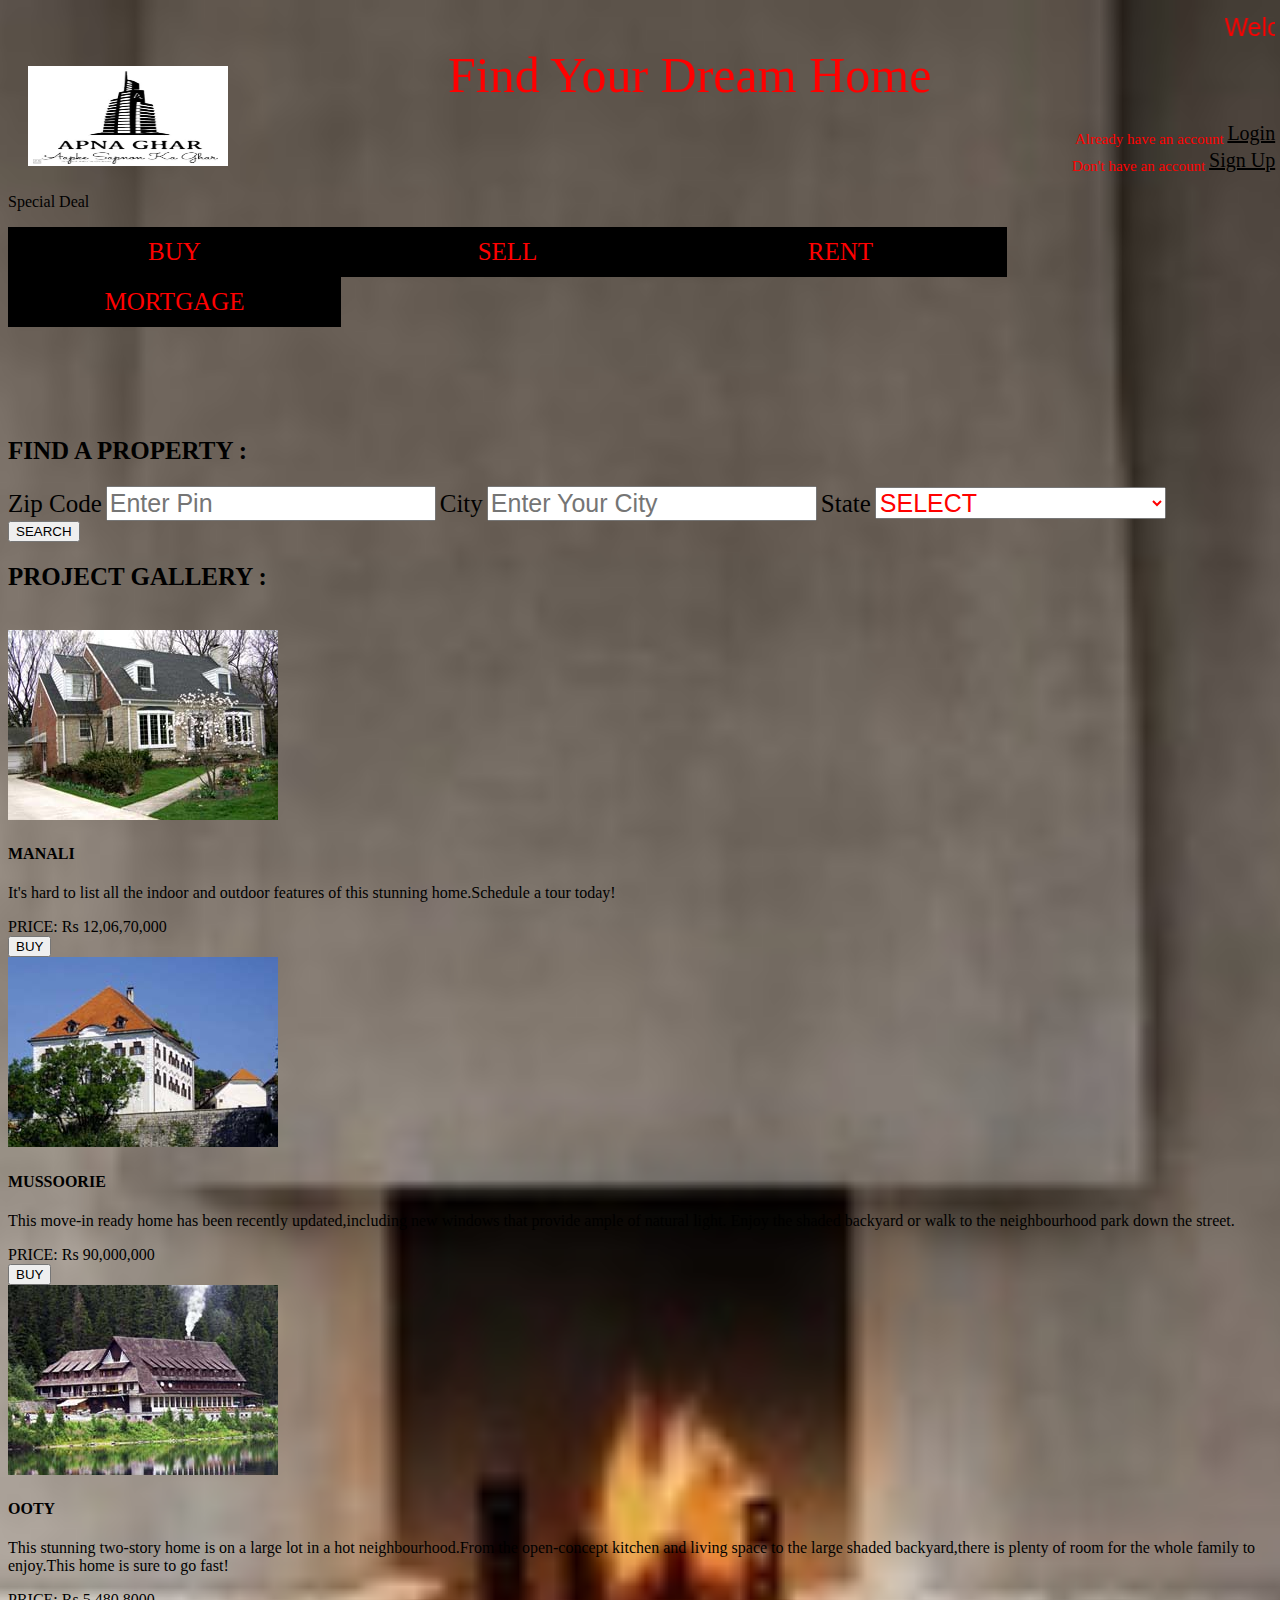
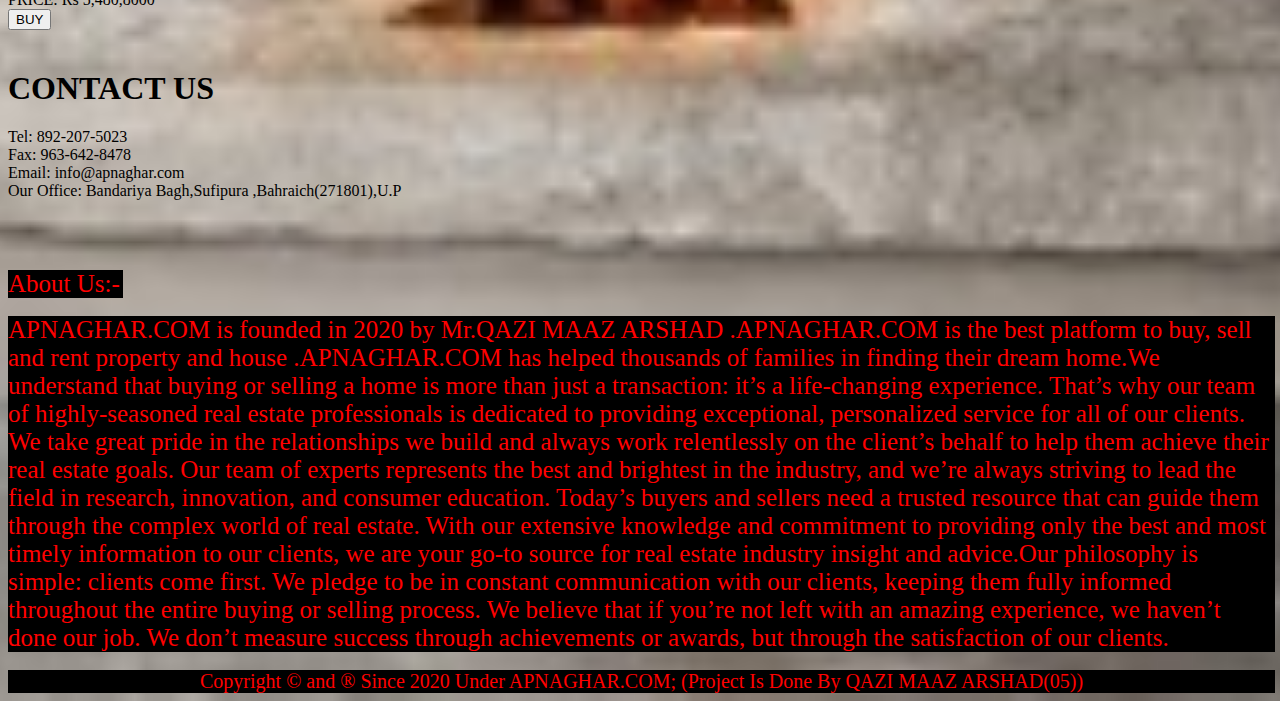
<file: index.html>
<!DOCTYPE html>
<html>
<head>
<title> APNAGHAR</title>
<link rel="stylesheet" type="text/css" href="./static/style.css">
</head>
<body>

<style>
	body{
background:url("./Images/background.jpg") center no-repeat;
	width:99%;
	height:100%;
	background-size: cover;
	background-repeat: no-repeat;
	}
</style>


<marquee>Welcome To <i>APNAGHAR</i>.COM<sup>&reg;</sup></marquee>

<img src="./Images/logo.jpg" class="logo">
<label class="online">Find Your Dream Home
</label>
<div align="right">
	<!--<label  class="scrpt"><script>
	var x=prompt("Enter Your Name:");
	document.write("Hello Mr. " + x);
	</script></label>--><br>
<sub class="info">Already have an account
</sub>

<a href="sign up.html" class="login">Login</a>  <br>
<sub class="info">Don't have an account</sub>
<a href="#" class="login">Sign Up</a></div><br>
<div class="off">Special Deal</div>

<div class="dropdown">
<ul>
	<li>BUY
		<ul>
			<li>House</li>
			<li>Bungalow</li>
                        <li>Shop</li>
			<li>Office</li>
		</ul>
	</li>
		<li>SELL
			<ul>
				<li>Fix Meeting with Client</li>
				<li>Ready to Make Deal</li>
			</ul>
		</li>
	<li>RENT
		<ul>
			<li>8922075023</li>
		</ul>
	</li>
	<li>MORTGAGE</li>
</ul>
	</div><br><br><br><br><br>
<h2 class="order">FIND A PROPERTY :</h2>
<form class="Property Type">
	<label class="order" for="Postal">Zip Code</label>
<input type="number" placeholder="Enter Pin"min=0 required class="insideorder" id="Postal">
<label class="order" for="address">City</label>
<input type="text" name="address"placeholder="Enter Your City" class="insideorder" id="address">
<label class="order" for="location">State</label>
	<select class="select"  id="location">
                <option>SELECT</option>
                <option>ANDHRA PRADESH</option>
                <option>ARUNACHAL PRADESH</option>
                <option>ASSAM</option>
                <option>BIHAR</option>
                <option>CHATTISGARH</option>
                <option>GOA</option>
                <option>GUJRAT</option>
                <option>HARYANA</option>
                <option>HIMACHAL PRADESH</option>
                <option>JAMMU AND KASHMIR</option>
                <option>JHARKHAND</option>
                <option>KARNATAKA</option>
                <option>KERALA</option>
                <option>MADHYA PRADESH</option>
                <option>MAHARASHTRA</option>
                <option>MANIPUR</option>
                <option>MEGHALAYA</option>
                <option>MIZORAM</option>
		<option>NAGALAND</option>
		<option>ODISHA</option>
		<option>PUNJAB</option>
		<option>RAJASTHAN</option>
		<option>SIKKIM</option>
		<option>TAMIL NADU</option>
		<option>TELANGANA</option>
		<option>TRIPURA</option>
		<option>UTTAR PRADESH</option>
		<option>UTTARAKHAND</option>
                <option>WEST BENGAL</option>
	</select>
 <div class="form_row"> 
                	<input type="submit" value="SEARCH" name="SEARCH" class="submit_btn_02" />
                </div>
<h2 class="order">PROJECT GALLERY :</h2>
 <div class="cleaner_with_height">&nbsp;</div>
</div>

<div id="templatemo_content_panel_2">
	<div class="templatemo_section_2">
    
    	
        <img src="./Images/templatemo_image_01.jpg" alt="image" />
        <h4>MANALI</h4>
        <p>It's hard to list all the indoor and outdoor features of this stunning home.Schedule a tour today! </p>
        <div class="price">PRICE:<span> Rs 12,06,70,000</span></div>
<div class="form_row"> 
                	<input type="submit" value="BUY" name="BUY" class="submit_btn_02" />
                </div>                       
    </div>
    <div class="templatemo_section_2">
        <img src="./Images/templatemo_image_02.jpg" alt="image" />
        <h4>MUSSOORIE</h4>
        <p>This move-in ready home has been recently updated,including new windows that provide ample of natural light. Enjoy the shaded backyard or walk to the neighbourhood park down the street.</p>
        <div class="price">PRICE:<span> Rs 90,000,000</span></div> 
<div class="form_row"> 
                	<input type="submit" value="BUY" name="BUY" class="submit_btn_02" />
                </div>                               
    </div>
    <div class="templatemo_section_2">

        <img src="./Images/templatemo_image_03.jpg" alt="image" />
        <h4>OOTY</h4>
        <p>This stunning two-story home is on a large lot in a hot neighbourhood.From the open-concept kitchen and living space to the large shaded backyard,there is plenty of room for the whole family to enjoy.This home is sure to go fast! </p>
        <div class="price">PRICE:<span> Rs 5,480,8000</span></div>   
<div class="form_row"> 
                	<input type="submit" value="BUY" name="BUY" class="submit_btn_02" />
                </div>                                
    </div>
    
    <div class="cleaner_with_height">&nbsp;</div>
<div id="templatemo_content_panel_3">

	<div class="templatemo_quick_contact">
    	<h1>CONTACT US</h1>
        <p>
            Tel: 892-207-5023<br />
            Fax: 963-642-8478<br />
            Email: info@apnaghar.com <br>
            Our Office: Bandariya Bagh,Sufipura ,Bahraich(271801),U.P
        </p>
    </div><!-- end of news section 3-->
    
  
    </div>
  
<div class="cleaner_with_height">&nbsp;</div>

</fieldset><br><br>

<div class="about1">About Us:-</div><br>
<div class="about2">APNAGHAR.COM is founded in 2020 by Mr.QAZI MAAZ ARSHAD .APNAGHAR.COM is the best platform to buy, sell and rent property and house .APNAGHAR.COM has helped thousands of families in finding their dream home.We understand that buying or selling a home is more than just a transaction: it’s a life-changing experience. That’s why our team of highly-seasoned real estate professionals is dedicated to providing exceptional, personalized service for all of our clients. We take great pride in the relationships we build and always work relentlessly on the client’s behalf to help them achieve their real estate goals.

Our team of experts represents the best and brightest in the industry, and we’re always striving to lead the field in research, innovation, and consumer education. Today’s buyers and sellers need a trusted resource that can guide them through the complex world of real estate. With our extensive knowledge and commitment to providing only the best and most timely information to our clients, we are your go-to source for real estate industry insight and advice.Our philosophy is simple: clients come first. We pledge to be in constant communication with our clients, keeping them fully informed throughout the entire buying or selling process. We believe that if you’re not left with an amazing experience, we haven’t done our job. We don’t measure success through achievements or awards, but through the satisfaction of our clients.
</div><br>
<table align="center">
<footer align="center" class="foot">
	Copyright &copy; and &reg; Since 2020
	Under APNAGHAR.COM; (Project Is Done By QAZI MAAZ ARSHAD(05))
</footer>
</body>
</html>
</file>
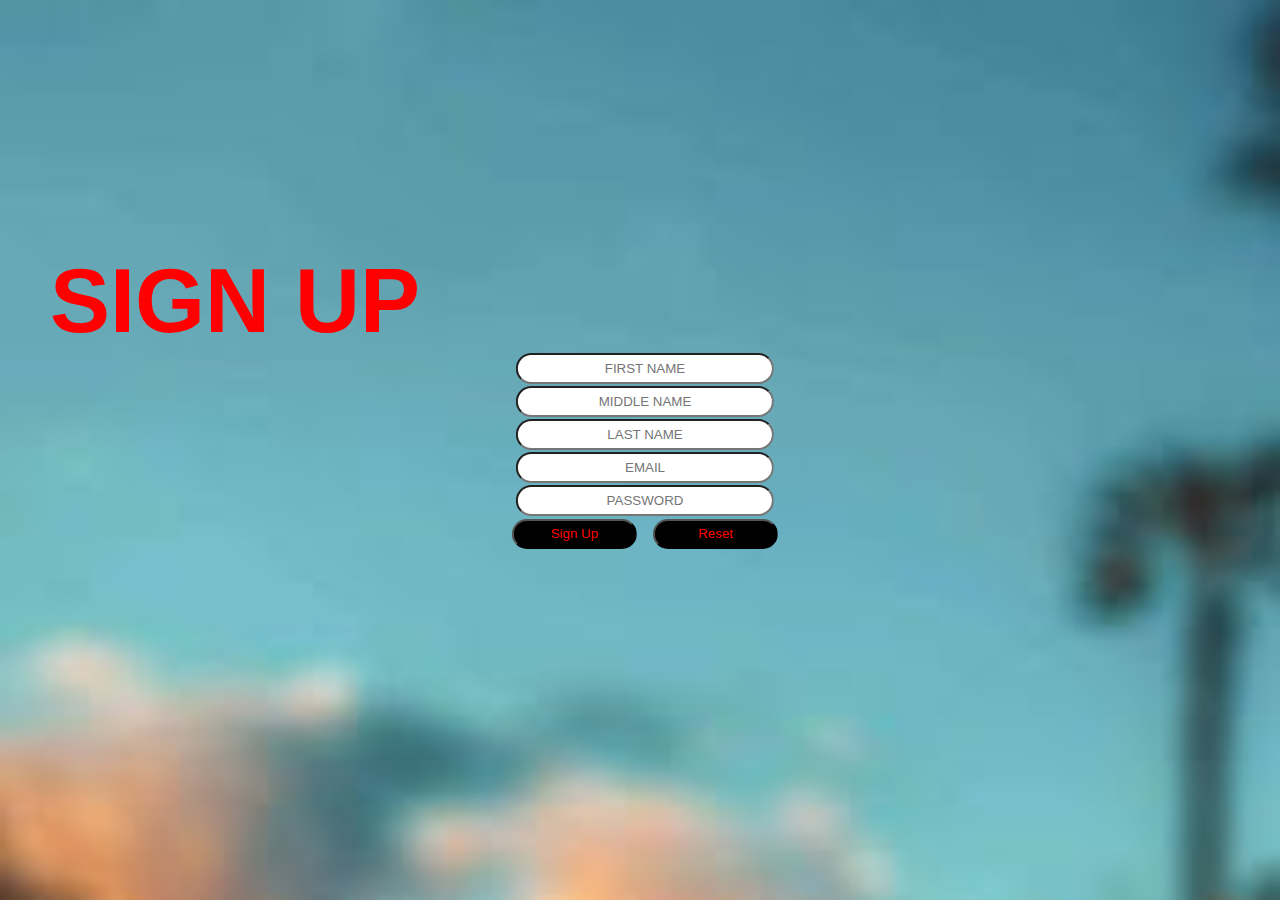
<file: Sign Up.html>
<!DOCTYPE html>
<html>
<head>
	<title>Sign Page</title>
	<script>
		function displayMessageReset()
//this message will show when we click on Reset Button.
		{
			alert("Alert! You Have Clicked On Reset Button, Please Fill Your Data Again");
		}
//this message will show when we click on Submit Button//
		function displayMessageSuccessfully()
		{	
			var x;
			x=confirm("Do You Want To Sumbit Your Data, Please Fill All Fields");
			if(x==1)
{document.write("<b>Thankyou! You Have Successfully Signed Up<b>");}
}</script>

<style>
	body{
	background-image: url("./Images/background2.jpg");
	background-repeat: no-repeat;
	background-size: cover;
	height: 100%;
}
	.details{
		text-align: center;
		position: absolute;
		top: 50%;
		left: 50%;
		transform: translate(-50%,-50%);
		color: red;
		font-size: 25px;
		font-family: cursive;

		}
input[type=text],input[type=radio],input[type=number],input[type=password]{
	border-radius: 100px;
	color: red;
	width: 250px;
	height: 25px;
	margin-left: 10px;
	text-align: center;
	line-height: 20px;
	background-color: white;
	color: black;
	text-transform: uppercase;
}
input[type=submit], input[type=reset]
{
	border-radius: 100px;
	text-align: center;
	width:125px;
	height:30px;
	line-height: 20px;
	color:red;
	background-color: black;
	margin-left: 10px;
}
#signup{
	color: red;
	font-size: 90px;
	font-family: Arial;
	font-weight: bold;
	position: absolute;
	left:0;
	top: 0;
	transform: translateY(250px);
	margin-left:50px;


	}
form{
	height: 100px;
}
	</style>


</head>
<body>

		<div id="signup">SIGN UP</div>
<form >
	<div class="details">
<div>
<input type="text" name="Fname" required placeholder="First Name">
</div>
	<div>
<input type="text" name="Mename" required placeholder="Middle Name">
	</div>
	<div>
		<input type="text" name="Lname" required placeholder="Last Name">
	</div>
	<div>
	<input type="text" name="number" required placeholder="Email">
	</div>
<div>
<input type="password" name="password" required placeholder="Password">
</div>
<input class="btn" type="submit" value="Sign Up" 
onclick="displayMessageSuccessfully()" required>
<input class="btn" type="reset" value="Reset" 
onclick="displayMessageReset()" required>
 

</div>
</form>
</body>
</html>
</file>
<file: static/style.css>
body{
                background:url("./Images/background.jpg") center no-repeat;
	width:99%;
	height:100%;
	background-size: cover;
	background-repeat: no-repeat;
	}

.dropdown{
  width: 100%;
  height: 100px;
  margin: 0px auto;
  border: 100%;
		}

.dropdown ul
{
padding:0px;
}

.dropdown ul li
{ 
list-style: none;
float: left;
color: red;
width:333px;
height: 50px;
line-height: 50px;
text-align: center;
font-size: 25px;
background-color:Black;

}
.dropdown ul li ul{
	display:none;

}
.dropdown ul li:hover>ul{
	display: block;

}
.dropdown ul li:hover{
	background-color:Black;
	color:red;
}
marquee{
	color:red;
	font-size: 25px;
	font-family:Arial;
	
}
.info{
	color: red;
	font-size: 15px;
}
.foot{
	color: red;
	background-color: black;
	font-size: 20px;
	text-align: center;
}
.order{
	color:black;
	font-size: 25px;
	width: 100%;
}
.order:hover{
	color:black
}
.select{
	color:red;
	font-size: 25px;
	width: 23%;
}
.insideorder{
	color:red;
	font-size: 25px;
}
.about1{
	color: red;
	font-size: 25px;
	background-color:black;
	min-height:20px;
	width:115px;
}
.about2{
	color: red;
	font-size: 25px;
	background-color: black;
	width: 100%;
}
.login{
	font-size: 20px;
	color:black;
}
.login:hover{
	color:red;
}
.scrpt{
	font-size:40px;
	color:black;

	font-family:Arial;
}

}
.off{
	color: red;
	font-size: 20px;
}
.logo{
	width:200px;
	height:100px;
	padding:20px;
	float:left;
	transform:scale(1);
	transition-property:width;
	transform:translateY(0px);
	transition-duration:5s,5s;
	transition:transform 4s,4s;
}
.logo:hover{

	width:300px;
	transform:translateY(-30px);

}
.online{
	color:red;
	font-size: 50px;
	padding: 200px;
	float:center;

}
.count{
	float: right;
	color: black;
	font-size: 40px;
	font-family: fantasy;
}
</file>
